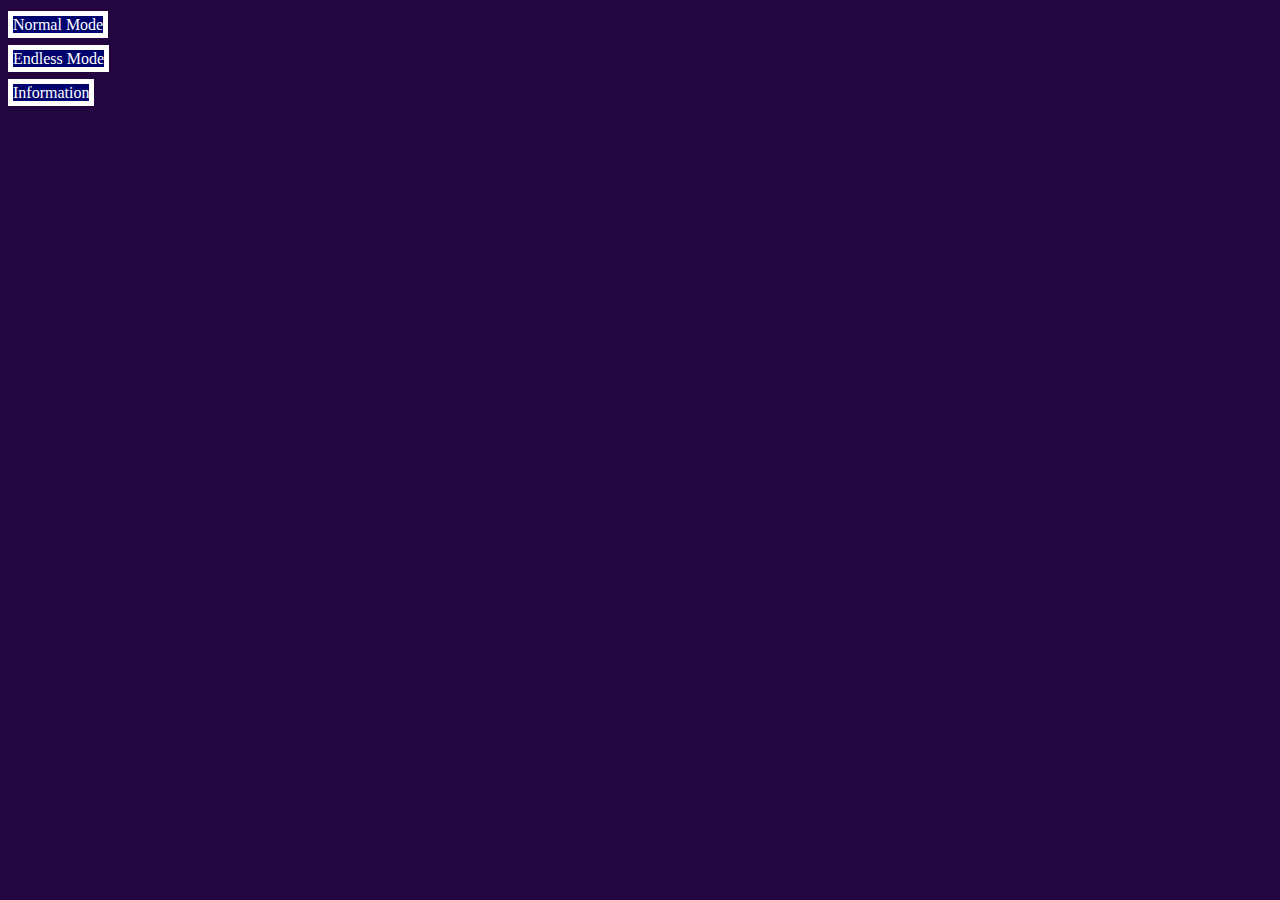
<file: index.html>
<!DOCTYPE html>
<html>
  <head>
  <meta charset="utf-8">
  <link rel="stylesheet" href="men.css">
    <title></title>
  </head>
  <body>
    <p><a href="nm.html">Normal Mode</a></p>
    <p><a href="chalmode.html">Endless Mode</a></p>
    <p><a href="inf.html">Information</a></p>
  </body>
</html>
</file>
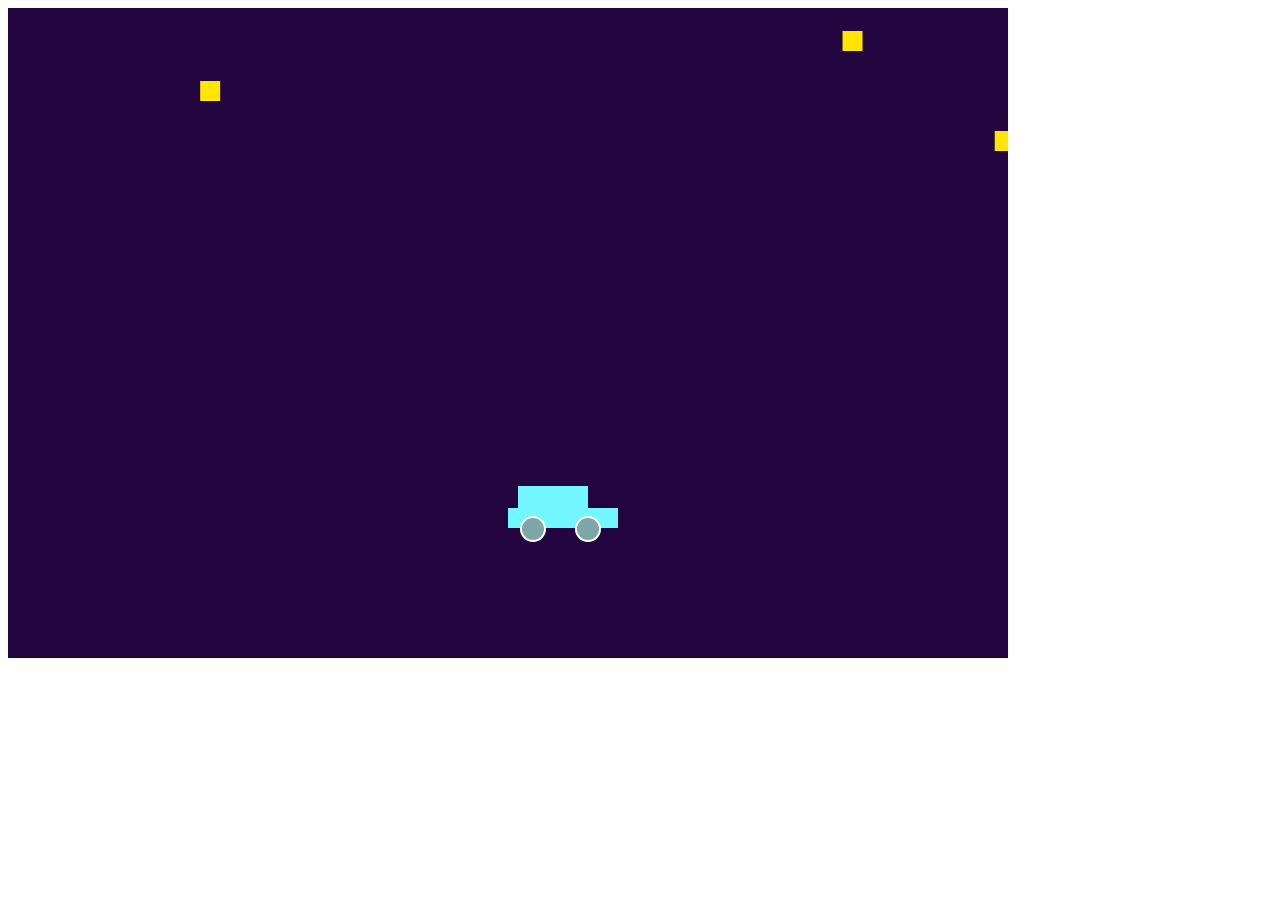
<file: est1.html>
<!DOCTYPE html>
<html>
  <head>
  <meta charset="utf-8">
    <title></title>
    <script src="Assets/p5.js"></script>
    <script src="Gameeasteregg1.js"></script>
  </head>
  <body>
  </body>
</html>
</file>
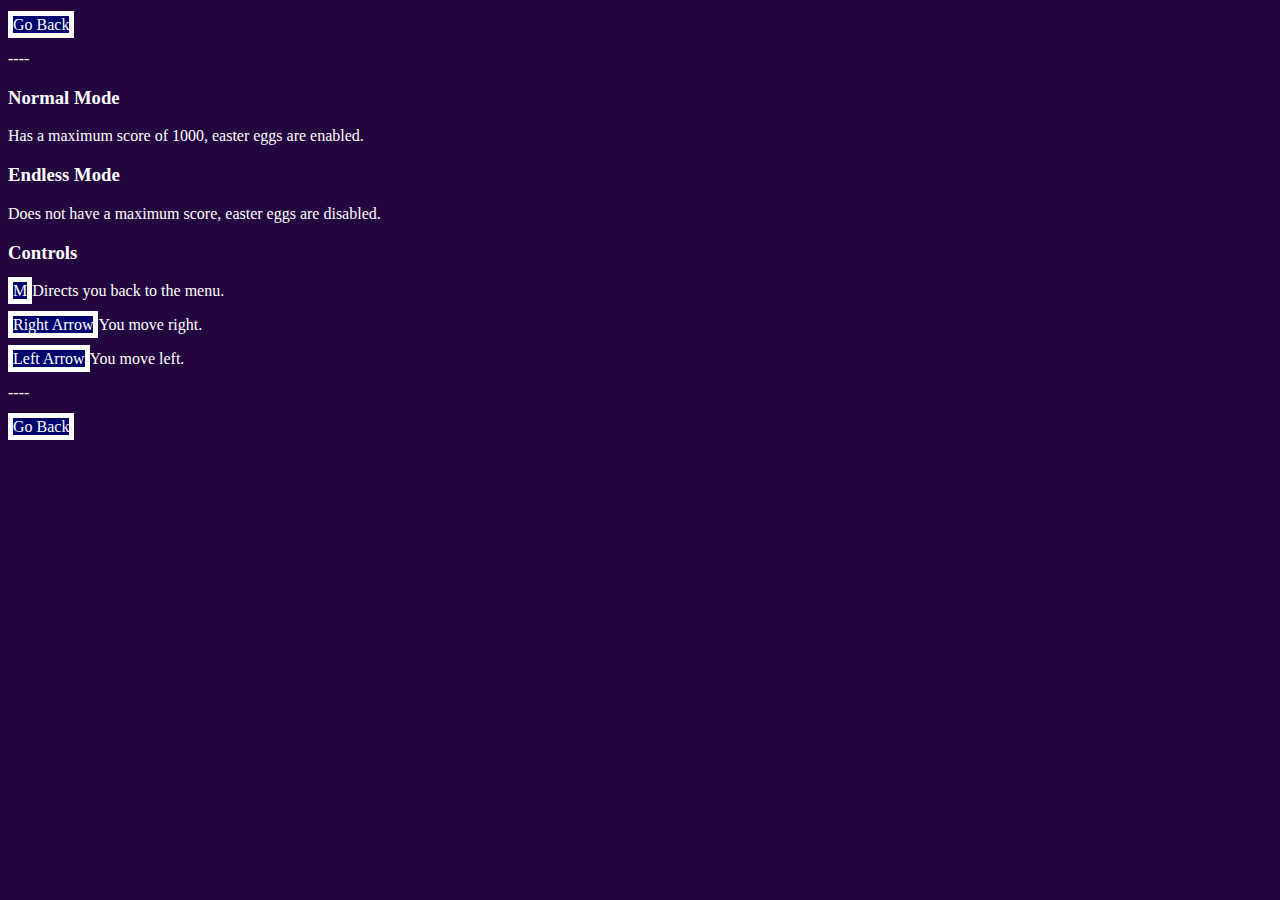
<file: inf.html>
<!DOCTYPE html>
<html>
  <head>
  <meta charset="utf-8">
  <link rel="stylesheet" href="men.css">
    <title></title>
  </head>
  <body>
    <p><a href="index.html">Go Back</a></p>
    <p>----</p>
    <section>
      <article>
        <h3>Normal Mode</h3>
        <p>Has a maximum score of 1000, easter eggs are enabled.</p>
      </article>
      <article>
        <h3>Endless Mode</h3>
        <p>Does not have a maximum score, easter eggs are disabled.</p>
      </article>
      <article>
        <h3>Controls</h3>
        <p><a>M</a>Directs you back to the menu.</p>
        <p><a>Right Arrow</a>You move right.</p>
        <p><a>Left Arrow</a>You move left.</p>
      </article>
    </section>
    <p>----</p>
    <p><a href="index.html">Go Back</a></p>
  </body>
</html>
</file>
<file: men.css>
a {
  color: white;
  text-decoration: none;
  border: 5px solid white;
  background-color: #00026d
}
a:hover {
  color: white;
  text-decoration: none;
  border: 5px solid white;
  background-color: #7F7FB6
}
a:active {
  color: white;
  text-decoration: none;
  border: 5px solid white;
  background-color: #E7EB86;
}
body {
  background-color: #230640
}

h3 {
  color: white;
}

p {
  color: white;
}
</file>
